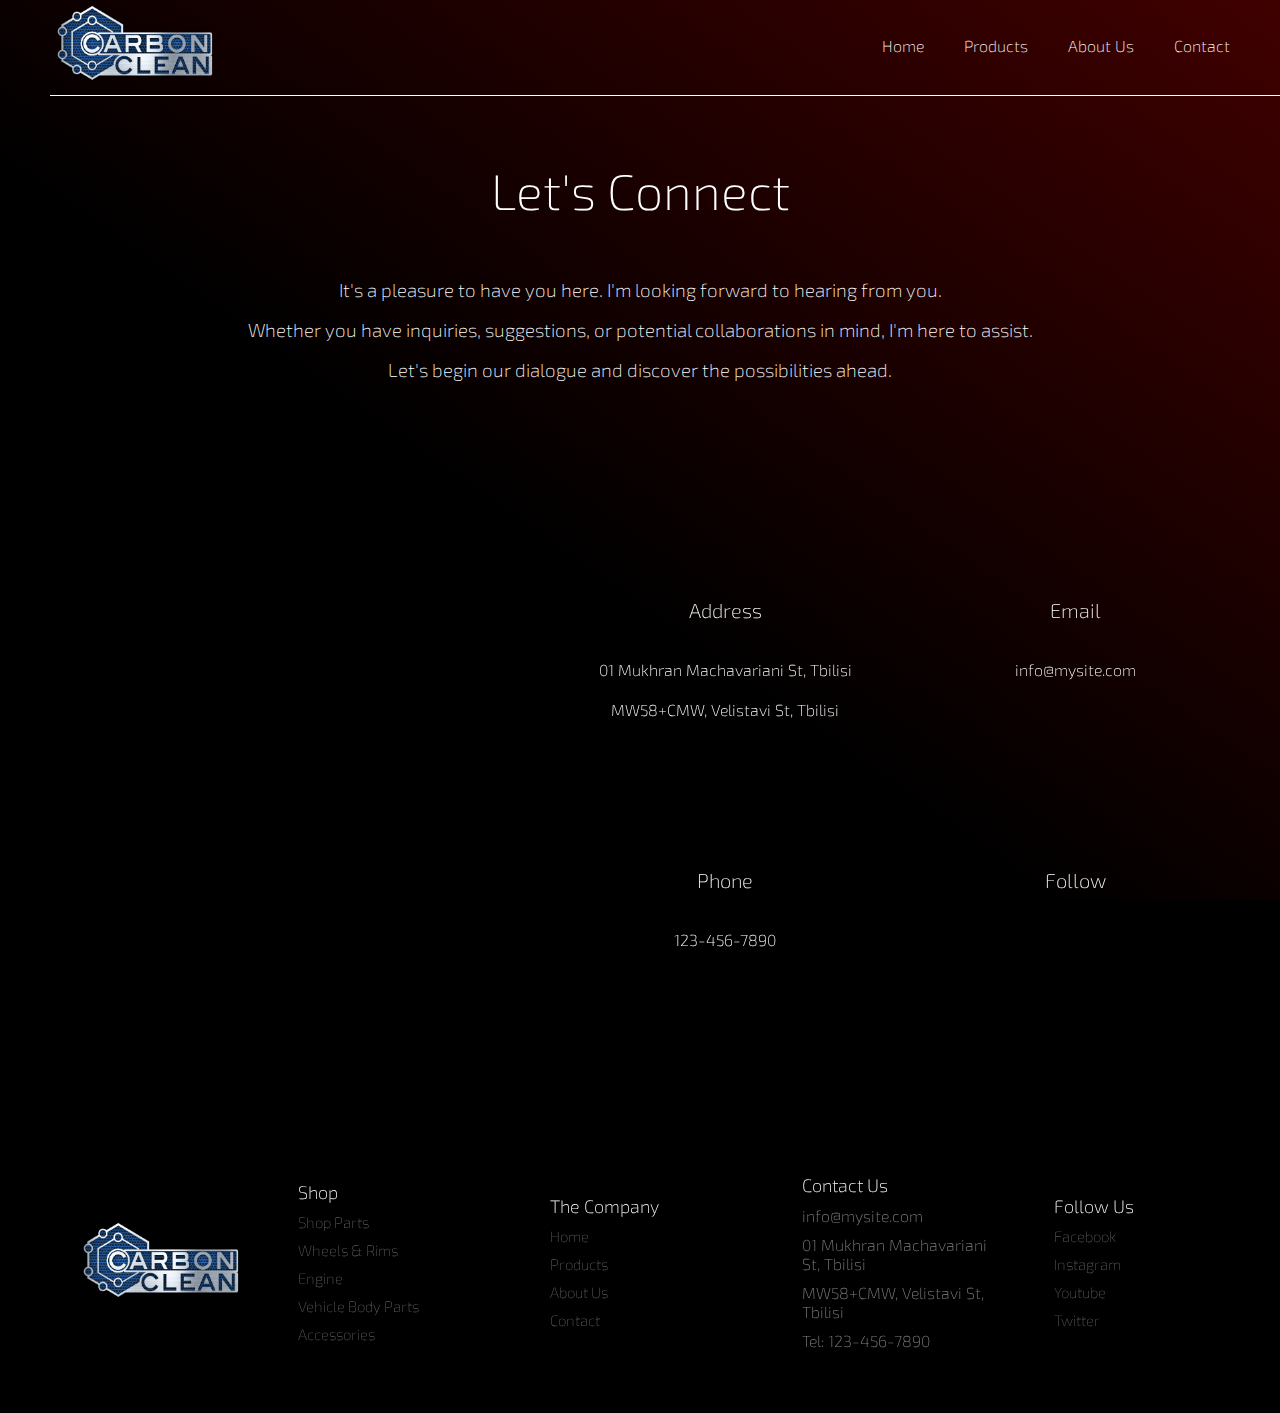
<file: Contact.html>
<!DOCTYPE html>
<html lang="en">
<head>
    <meta charset="UTF-8">
    <meta name="viewport" content="width=device-width, initial-scale=1.0">
    <title>Auto Parts Store</title>
    <link rel="stylesheet" href="./style.css">
    <link rel="stylesheet" href="https://cdnjs.cloudflare.com/ajax/libs/font-awesome/6.5.2/css/all.min.css" integrity="sha512-SnH5WK+bZxgPHs44uWIX+LLJAJ9/2PkPKZ5QiAj6Ta86w+fsb2TkcmfRyVX3pBnMFcV7oQPJkl9QevSCWr3W6A==" crossorigin="anonymous" referrerpolicy="no-referrer" />
    <link rel="preconnect" href="https://fonts.googleapis.com">
    <link rel="preconnect" href="https://fonts.gstatic.com" crossorigin>
    <link href="https://fonts.googleapis.com/css2?family=Exo+2:ital,wght@0,200;1,200&family=Montserrat:ital,wght@0,100..900;1,100..900&family=Open+Sans:ital,wght@0,300..800;1,300..800&family=Oswald:wght@200..700&family=Poppins:ital,wght@0,100;0,200;0,300;0,400;0,500;0,600;0,700;0,800;0,900;1,100;1,200;1,300;1,400;1,500;1,600;1,700;1,800;1,900&family=Quicksand:wght@300..700&family=Roboto+Condensed:ital,wght@0,100..900;1,100..900&display=swap" rel="stylesheet">

<body class="product-body">
    
    <header>
        <div class="brand-area">
            <a href="./index.html">
                <img src="./Logo.png" alt="logo" width="170px" height="90px">
            </a>
        </div>
        <nav>
            <ul>
                <a href="./index.html"><li>Home</li></a>
                <a href="./Product.html"><li>Products</li></a>
                <a href="./About_Us.html"><li>About Us</li></a>
                <a href="./Contact.html"><li>Contact</li></a>
            </ul>
        </nav>
    </header>

    <div id="white-vr"></div>

    <main class="contact">
        <h1>Let's Connect</h1>
        <h3>It's a pleasure to have you here. I'm looking forward to hearing from you. <br>
        Whether you have inquiries, suggestions, or potential collaborations in mind, I'm here to assist. <br>
        Let's begin our dialogue and discover the possibilities ahead.</h3>

        <div class="contact-info">
                <iframe src="https://my.atlist.com/map/83d563f9-ec92-4ceb-8a72-9cc069cef65e/?share=true" allow="geolocation 'self' https://my.atlist.com" width="90%" height="500px" frameborder="0" scrolling="no" allowfullscreen id="atlist-embed"></iframe>
            <div class="Address">
                <div>
                    <div class="address email follow">
                        <i style="font-size: 28px;" class="fa-solid fa-location-dot"></i>
                        <h5 style="font-size: 20px;">Address</h5>
                        <p style="font-size: 16px;">01 Mukhran Machavariani St, Tbilisi<br>
                        MW58+CMW, Velistavi St, Tbilisi</p>
                    </div>
                    <div class="address follow">
                        <i style="font-size: 28px;" class="fa-solid fa-phone"></i>
                        <h5 style="font-size: 20px;">Phone</h5>
                        <p style="font-size: 16px;">123-456-7890</p>
                    </div>
                </div>
                <div>
                    <div class="address email">
                        <i style="font-size: 28px;" class="fa-solid fa-envelope"></i>
                        <h5 style="font-size: 20px;">Email</h5>
                        <p style="font-size: 16px;">info@mysite.com</p>
                    </div>
                    <div class="address">
                        <i style="font-size: 28px;"class="fa-sharp fa-solid fa-thumbs-up"></i>
                        <h5 style="font-size: 20px;">Follow</h5>
                    <div>
                        <a href="https://m.facebook.com/carboncleangeorgia" target="_blank"><i style="width: 28px; height: 28px; color: white; margin-right: 20px;" class="fa-brands fa-facebook-f"></i></a>
                        <a href="#" target="_blank"><i style="width: 28x; height: 28px; margin-right: 15px; color: white;" class="fa-brands fa-twitter"></i></a>
                        <a href="#" target="_blank"><i style="width: 28px; height: 28px; color: white;" class="fa-brands fa-instagram"></i></a>
                    </div>
                    </div>
                </div>
            </div>
        </div>
    </main>

    <footer class="products-footer">
        <div class="brand-area">
            <a href="./index.html">
                <img src="./Logo.png" alt="logo" width="170px" height="90px">
            </a>
        </div>
        <div class="mini-footer">
            <h5>Shop</h5>
            <a href="./Product.html">Shop Parts</a>
            <a href="./Product.html">Wheels & Rims</a>
            <a href="./Product.html">Engine</a>
            <a href="./Product.html">Vehicle Body Parts</a>
            <a href="./Product.html">Accessories</a>
        </div>

        <div class="mini-footer">
            <h5>The Company</h5>
            <a href="./index.html">Home</a>
            <a href="./Product.html">Products</a>
            <a href="./About_Us.html">About Us</a>
            <a href="./Contact.html">Contact</a>
        </div>

        <div class="mini-footer">
            <h5>Contact Us</h5>
            <p>info@mysite.com</p>
            <p>01 Mukhran Machavariani St, Tbilisi</p>
            <p>MW58+CMW, Velistavi St, Tbilisi</p>
            <p>Tel: 123-456-7890</p>
        </div>

        <div class="mini-footer">
            <h5>Follow Us</h5>
            <a href="https://m.facebook.com/carboncleangeorgia" target="_blank">Facebook</a>
            <a href="#" target="_blank">Instagram</a>
            <a href="#" target="_blank">Youtube</a>
            <a href="#" target="_blank">Twitter</a>
        </div>
    </footer>

</body>
</html>
</file>
<file: style.css>
*{
    margin: 0;
    padding: 0;
    font-family: "Exo 2", sans-serif;
    font-optical-sizing: auto;
    font-weight: 200;
    font-style: normal;
}
/* Home Page */
header {
    height: 90px;
    display: flex;
    justify-content: space-between;
    align-items: center;
    background-color: transparent;
    position: absolute; 
    width: 100%;
    top: 0; 
    z-index: 999;
}
#white-vr{
    height: 1px;
    width: 1422px;
    background-color: white;
    align-items: center;
    position: absolute;
    top: 95px;
    margin-right: 50px;
    margin-left: 50px;
}
.brand-area{
    display: flex;
    justify-content: center;
    align-items: center;
    gap: 20px;
    margin-left: 50px;
}
.brand-area a{
    text-decoration: none;
    color: white;
    font-size: 22px;
    font-weight: bold;
}
ul{
    display: flex;
    justify-content: center;
    align-items: center;
    gap: 40px;
    color: white;
    margin-right: 50px;
}
li{
    list-style: none;
    color: white;
}
li:hover{
    color: rgb(225, 88, 88);
    transition: 0.6s;
}
a{
    text-decoration: none;
}
.text-area1, .text-area2{
    position: absolute;
    color: white;
    top: 200px;
    z-index: 1;
    margin-left: 50px;
}
.text-area1{
    display: flex;
    flex-direction: column;
    gap: 40px;
}
.text-area1 h2{
    font-size: 35px;
    font-weight: lighter;
}
.text-area1 h1{
    font-size: 70px;
}
.shop-now-button{
    border: none;
    background-color: rgb(255,61,36);
    color: black;
    padding: 15px 25px;
    border-radius: 45px;
    font-size: 16px;
    cursor: pointer;
    font-weight: bold;
}
.shop-now-button:hover{
    border: 2px solid white;
    color: white;
    transition: 0.6s;
    background-color: transparent;
}
.text-area2{
    display: flex;
    gap: 60px;
    margin-top: 25%;
}
.text-area2 svg{
    fill: white;
}
#vr{
    height: 70px;
    width: 1px;
    background-color: red;
}
.mta{
    display: flex;
    gap: 20px;
    align-items: center;
}
.mta p{
    font-size: 16px;
    line-height: 25px;
}
.shop-by-category{
    background-color: black;
    color: white;
    height: 547px;
    padding-left: 50px;
    padding-right: 50px;
}
.title{
    display: flex;
    justify-content: space-between;
    align-items: flex-end;
    height: 120px;
}
.title h3{
    font-size: 35px;
    font-weight: lighter;
}
.shop-by-category-button{
    border: 1px solid white;
    padding: 15px 40px;
    border-radius: 40px;
    background-color: black;
    color: white;
    font-size: 16px;
    cursor: pointer;
}
.shop-by-category-button:hover{
    background-color: rgb(255,61,36);
    color: black;
    border: none;
    transition: 0.6s;
}
.shop-by-category-photos{
    margin-top: 25px;
    display: flex;
    gap: 40px;
}
.shop-by-category-photos a {
    position: relative;
    overflow: hidden;
    transition: transform 0.3s ease-in-out;
}
.shop-by-category-photos a:hover img {
    transform: scale(1.2);
}
.shop-by-category-photos img {
    width: 325px;
    height: 400px;
    transition: transform 0.5s ease-in-out;
}
.shop-by-category-photos a::before {
    content: '';
    position: absolute;
    top: 0;
    left: 0;
    width: 100%;
    height: 100%;
    background-color: rgba(0, 0, 0, 0.5);
    opacity: 0;
    transition: opacity 0.3s ease-in-out;
}
.shop-by-category-photos a:hover::before {
    opacity: 1;
}
.shop-by-category-photos a:hover img {
    filter: brightness(70%);
}
.premium-club{
    position: relative;
}
.premium-club-text{
    background-color: transparent;
    color: white;
    width: 700px;
    position: absolute;
    top: 20%;
    margin-left: 50px;
    display: flex;
    flex-direction: column;
    gap: 50px;
}
.premium-club-text h2{
    font-size: 60px;
    font-weight: lighter;
}
.premium-club-text p{
    font-size: 23px;
    line-height: 35px;
}
.white-vr2{
    height: 1px;
    width: 650px;
    background-color: white;
}
footer{
    background-color: black;
    color: white;
    height: 303px;
    display: flex;
    justify-content: space-around;
    align-items: center;
}
.mini-footer{
    display: flex;
    flex-direction: column;
    justify-content: center;
    gap: 10px;
    width: 200px;
    height: 150px;
}
.mini-footer a{
    color: rgb(128,128,128);
    font-size: 15px;
    font-weight: lighter;
}
.mini-footer p{
    color: rgb(128,128,128);
}
.mini-footer h5{
    font-size: 18px;
}
/* Products */
.product-body {
    background-color: black;
    background-image: linear-gradient(to right top, rgba(0, 0, 0, 0.8) 40%, rgba(255, 0, 0, 0.5) 160%), url('https://static.wixstatic.com/media/c837a6_b07802d556e94ed48ed1f7ef22ce972b~mv2.png/v1/fill/w_1716,h_303,al_t,q_90,enc_auto/c837a6_b07802d556e94ed48ed1f7ef22ce972b~mv2.png');
    background-size: cover;
    background-position: right top;
    background-attachment: fixed;
}
.all-products{
    height: 1900px;
    width: 1419px;
    display: flex;
    margin-top: 100px;
    padding: 50px;
}
.browse{
    width: 240px;
    height: 547px;
    margin-top: 70px;
    color: white;
    align-items: center;
}
.browse-by{
    display: flex;
    flex-direction: column;
    gap: 15px;
}
.browse-by h3{
    font-size: 23px;
    font-weight: lighter;
}
.browse-by a{
    color: white;
    font-size: 15px;
}
.browse-by a:hover{
    color: rgb(193, 34, 34);
    transition: 0.6s;
}
.wh-line{
    height: 1px;
    width: 200px;
    background-color: rgb(51,51,51);
    margin-top: 5px;
}
.products-list{
    color: white;
}
.products-list h1{
    font-size: 60px;
    font-weight: lighter;
    margin: 50px;
}
.products-list h4{
    font-size: 20px;
    margin-left: 50px;
}
.accordion-item {
    border: 1px solid #d5d8dc;
    margin-bottom: 20px; 
    font-size: 16px;
    color: rgba(255, 255, 255, 0.868);
}

.accordion-header {
    padding: 10px 30px;
    cursor: pointer;
    background-color: #f0f0f04a;
}
.accordion-content {
    display: none;
    padding: 20px;
    font-size: 14px;
    color: white;
    width: 100%; 
    box-sizing: border-box; 
}
.accordion-content.active {
    display: block;
}
.accordion-icon {
    float: right;
    margin-right: 20px;
    font-weight: bold;
}
.product-details {
    display: flex;
    justify-content: space-evenly;
    align-items: center;
    gap: 40px;
    width: fit-content; 
}
.accordion-item:nth-child(1) td {
    padding-bottom: 10px;
}
.accordion-item:nth-child(2) td {
    padding-right: 50px; 
}
.accordion-item:nth-child(3) td {
    padding-bottom: 10px; 
}
.main-products{
    display: flex;
    gap: 80px;
    margin: 50px;
}
.products-footer{
    background-color: transparent;
}
/* About us */
.about-us{
    color: white;
    height: 1300px;
}
.about-us h2{
    font-size: 40px;
    text-align: center;
}
.about-us h3{
    font-size: 30px;
    margin: 50px;
}
.about-us p{
    font-size: 20px;
    margin-bottom: 20px;
}
.image-area{
    background-size: cover;
    background-attachment: fixed;
}
.image-area img{
    filter: brightness(60%);
}
.about-text{
    position: absolute;
    top: 30%;
    z-index: 999;
    display: flex;
    flex-direction: column;
    justify-content: center;
    align-items: center;
    width: 100%;
}
.paragraphs{
    margin: 50px 220px;
}
/* Contact */
.contact{
    margin-top: 170px;
    color: white;
    text-align: center;
    line-height: 40px;
}
.contact h1{
    font-size: 50px;
    margin: 60px;
}
.contact-info{
    display: flex;
    justify-content: space-evenly;
    align-items: center;
    margin: 70px;
}
.Address{
    display: flex;
    justify-content: center;
    align-items: center;
    width: 760px;
}
.address{
    height: 200px;
    width: 270px;
    display: flex;
    flex-direction: column;
    gap: 20px;
}
.email{
    margin-bottom: 70px;
    margin-top: 110px;
}
.follow{
    margin-right: 80px;
    margin-left: 130px;
}
</file>
